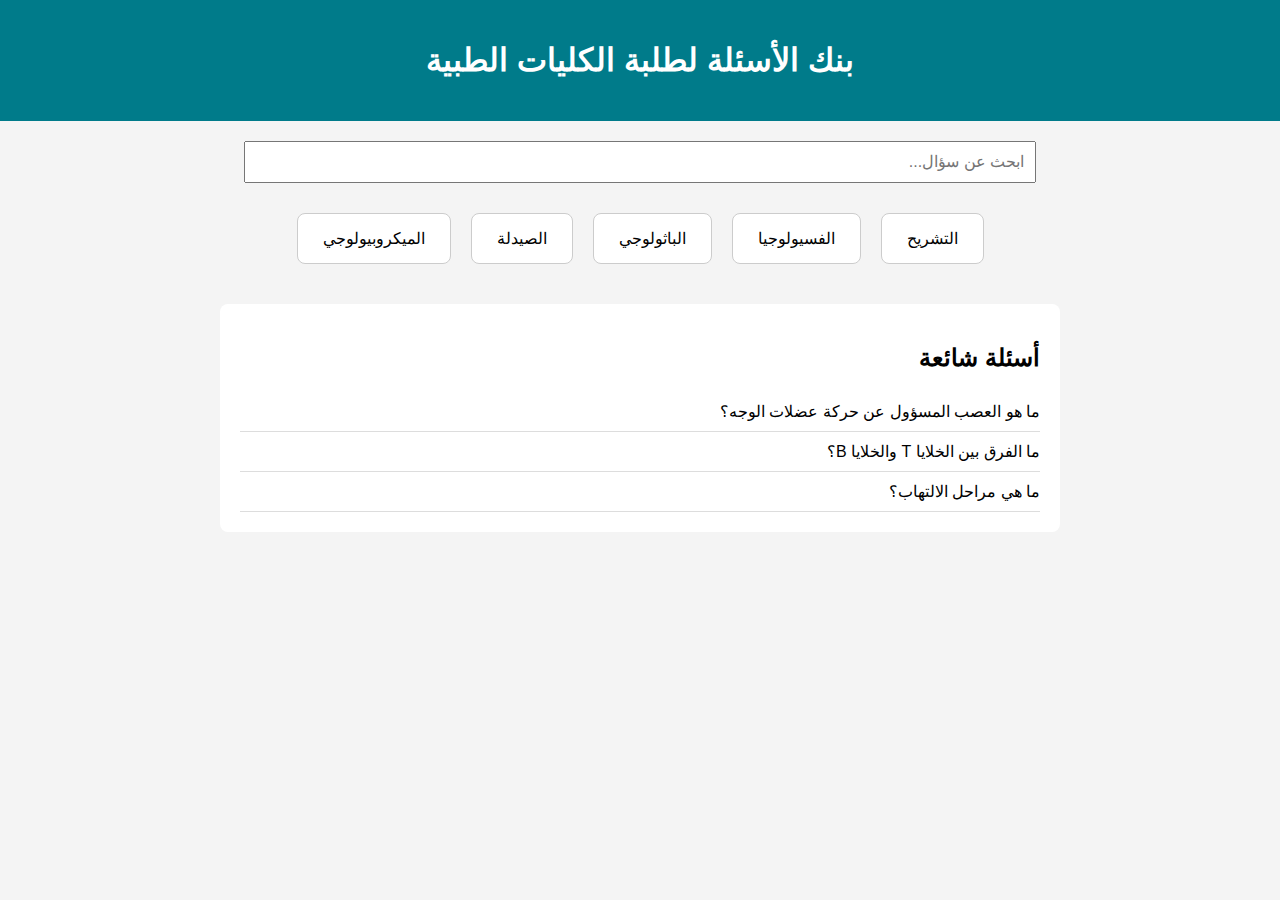
<file: index.html>
<!DOCTYPE html>
<html lang="ar" dir="rtl">
<head>
    <meta charset="UTF-8">
    <meta name="viewport" content="width=device-width, initial-scale=1.0">
    <title>بنك الأسئلة الطبية</title>
    <style>
        body {
            font-family: 'Arial', sans-serif;
            background-color: #f4f4f4;
            margin: 0;
            padding: 0;
        }
        header {
            background-color: #007b8a;
            color: white;
            padding: 20px;
            text-align: center;
        }
        .search-box {
            margin: 20px auto;
            text-align: center;
        }
        input[type="text"] {
            width: 60%;
            padding: 10px;
            font-size: 16px;
        }
        .subjects {
            display: flex;
            justify-content: center;
            flex-wrap: wrap;
            margin: 20px;
        }
        .subject {
            background-color: white;
            border: 1px solid #ccc;
            margin: 10px;
            padding: 15px 25px;
            border-radius: 8px;
            cursor: pointer;
            transition: 0.3s;
        }
        .subject:hover {
            background-color: #e0f7fa;
        }
        .questions {
            max-width: 800px;
            margin: 30px auto;
            background-color: white;
            padding: 20px;
            border-radius: 8px;
        }
        .question {
            border-bottom: 1px solid #ddd;
            padding: 10px 0;
        }
    </style>
</head>
<body>

<header>
    <h1>بنك الأسئلة لطلبة الكليات الطبية</h1>
</header>

<div class="search-box">
    <input type="text" placeholder="ابحث عن سؤال...">
</div>

<div class="subjects">
    <div class="subject">التشريح</div>
    <div class="subject">الفسيولوجيا</div>
    <div class="subject">الباثولوجي</div>
    <div class="subject">الصيدلة</div>
    <div class="subject">الميكروبيولوجي</div>
</div>

<div class="questions">
    <h2>أسئلة شائعة</h2>
    <div class="question">ما هو العصب المسؤول عن حركة عضلات الوجه؟</div>
    <div class="question">ما الفرق بين الخلايا T والخلايا B؟</div>
    <div class="question">ما هي مراحل الالتهاب؟</div>
</div>

</body>
</html>
</file>
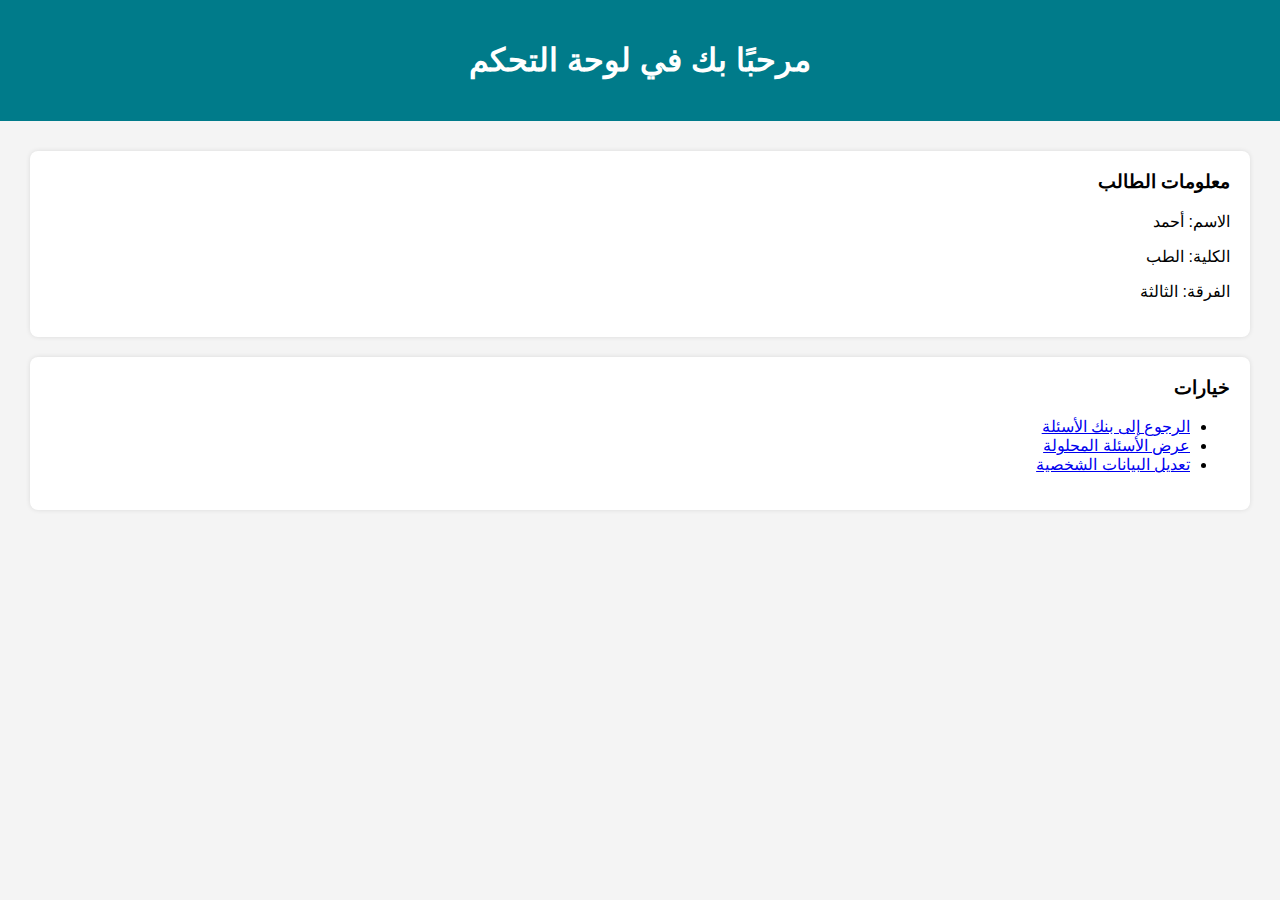
<file: dashboard.html>
<!DOCTYPE html>
<html lang="ar" dir="rtl">
<head>
    <meta charset="UTF-8">
    <title>لوحة التحكم</title>
    <style>
        body {
            font-family: 'Arial', sans-serif;
            background-color: #f4f4f4;
            margin: 0;
        }
        header {
            background-color: #007b8a;
            color: white;
            padding: 20px;
            text-align: center;
        }
        .container {
            padding: 30px;
        }
        .card {
            background-color: white;
            padding: 20px;
            margin-bottom: 20px;
            border-radius: 8px;
            box-shadow: 0 0 5px rgba(0,0,0,0.1);
        }
        .card h3 {
            margin-top: 0;
        }
    </style>
</head>
<body>

<header>
    <h1>مرحبًا بك في لوحة التحكم</h1>
</header>

<div class="container">
    <div class="card">
        <h3>معلومات الطالب</h3>
        <p>الاسم: أحمد</p>
        <p>الكلية: الطب</p>
        <p>الفرقة: الثالثة</p>
    </div>

    <div class="card">
        <h3>خيارات</h3>
        <ul>
            <li><a href="index.html">الرجوع إلى بنك الأسئلة</a></li>
            <li><a href="#">عرض الأسئلة المحلولة</a></li>
            <li><a href="#">تعديل البيانات الشخصية</a></li>
        </ul>
    </div>
</div>

</body>
</html>
</file>
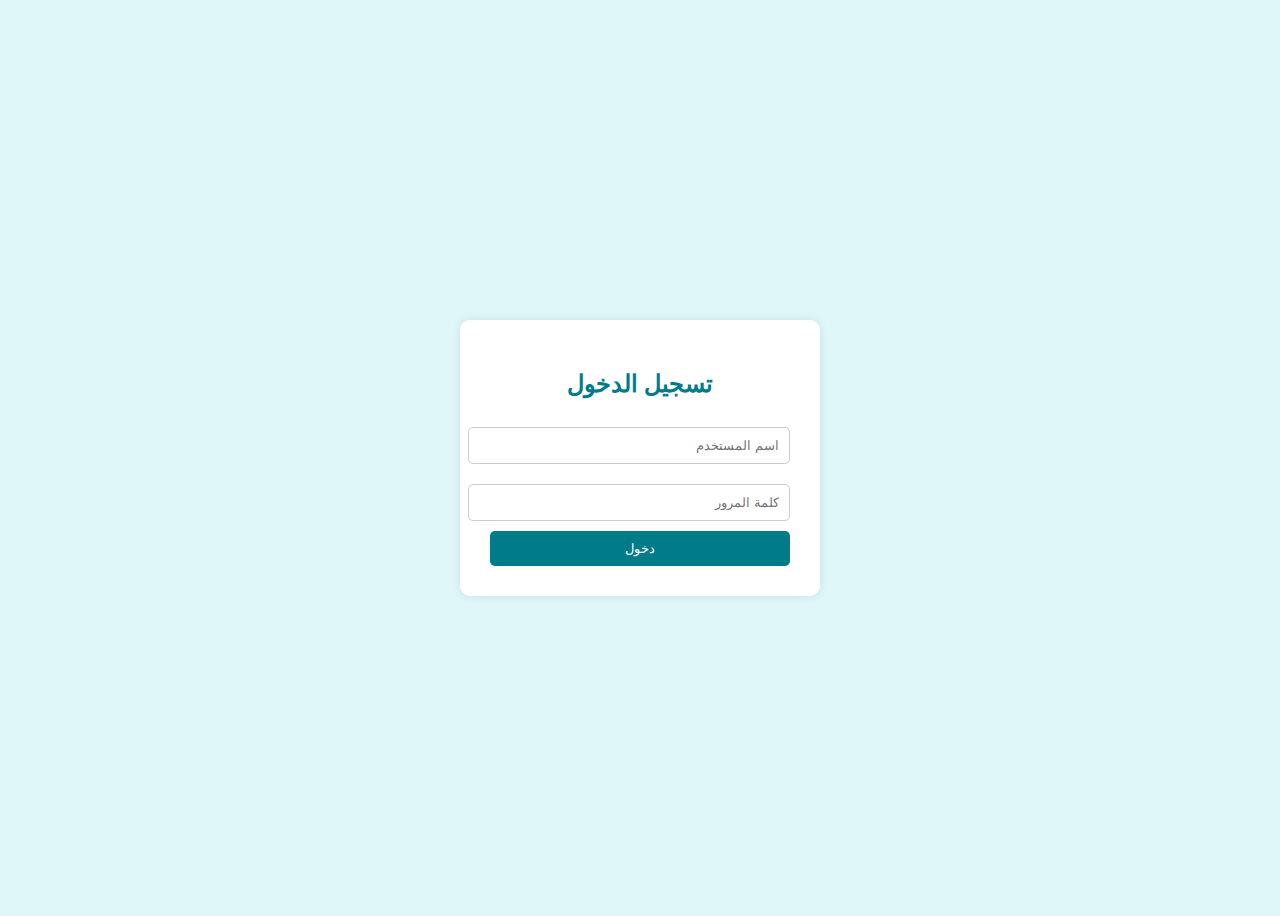
<file: login.html>
<!DOCTYPE html>
<html lang="ar" dir="rtl">
<head>
    <meta charset="UTF-8">
    <title>تسجيل الدخول</title>
    <style>
        body {
            font-family: 'Arial', sans-serif;
            background-color: #e0f7fa;
            display: flex;
            justify-content: center;
            align-items: center;
            height: 100vh;
        }
        .login-box {
            background-color: white;
            padding: 30px;
            border-radius: 10px;
            box-shadow: 0 0 10px rgba(0,0,0,0.1);
            width: 300px;
        }
        h2 {
            text-align: center;
            color: #007b8a;
        }
        input[type="text"], input[type="password"] {
            width: 100%;
            padding: 10px;
            margin: 10px 0;
            border: 1px solid #ccc;
            border-radius: 5px;
        }
        button {
            width: 100%;
            padding: 10px;
            background-color: #007b8a;
            color: white;
            border: none;
            border-radius: 5px;
            cursor: pointer;
        }
        button:hover {
            background-color: #005f66;
        }
    </style>
</head>
<body>

<div class="login-box">
    <h2>تسجيل الدخول</h2>
    <form action="dashboard.html" method="get">
        <input type="text" placeholder="اسم المستخدم" required>
        <input type="password" placeholder="كلمة المرور" required>
        <button type="submit">دخول</button>
    </form>
</div>

</body>
</html>
</file>
